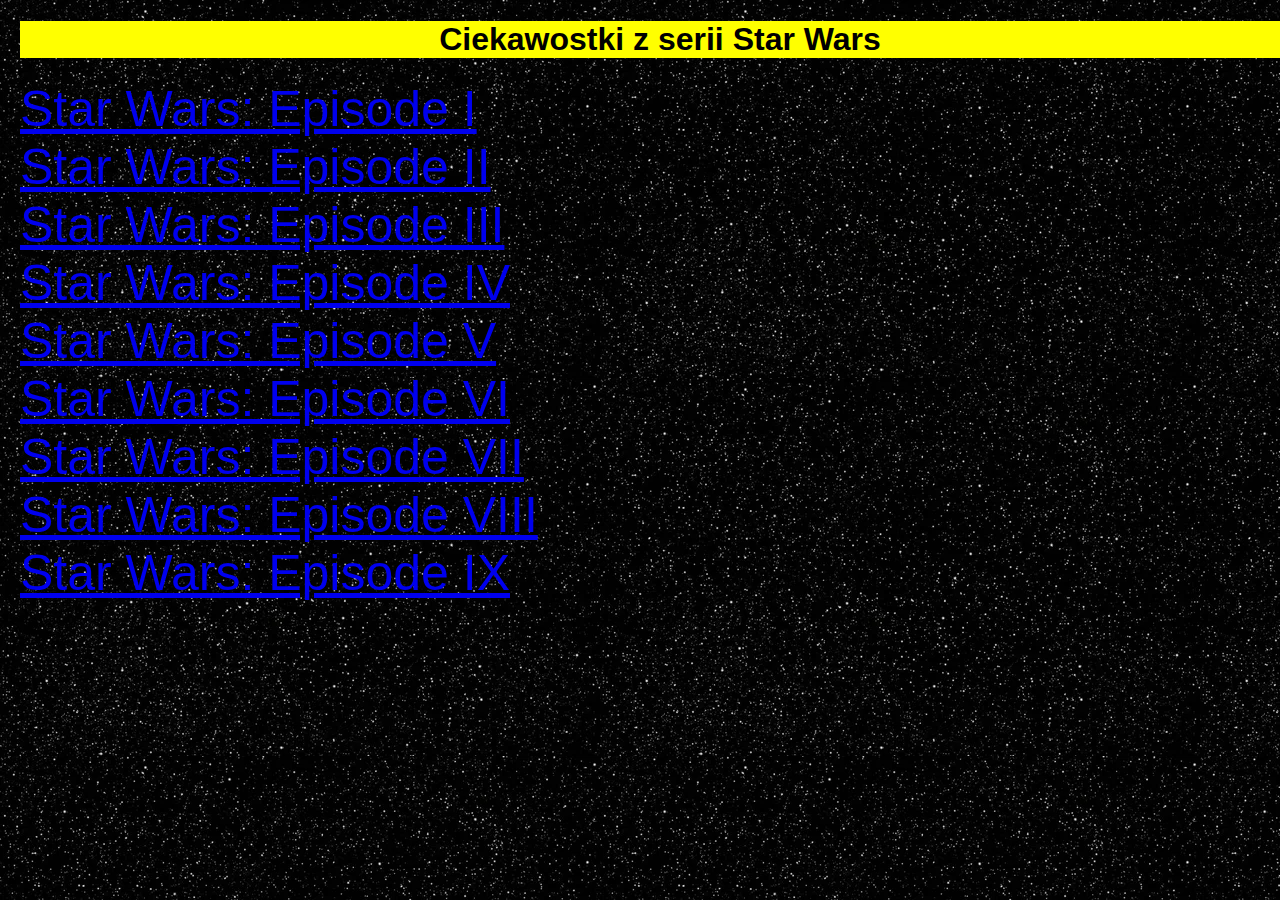
<file: index.html>
<!DOCTYPE html>
<html lang="en">


    <head>
        <meta charset="UTF-8">
        <meta http-equiv="X-UA-Compatible" content="IE=edge">
        <meta name="viewport" content="width=device-width, initial-scale=1.0">
        <title>Ciekawostki z serii Star Wars</title>
        <link rel="stylesheet" href="style.css">
    </head>


    <body>
        <h1>Ciekawostki z serii Star Wars</h1>




        <div class="czesc">
            <a href="sw1.html">Star Wars: Episode I</a>
        </div>

        <div class="czesc">
            <a href="sw2.html">Star Wars: Episode II</a>
        </div>

        <div class="czesc">
            <a href="sw3.html">Star Wars: Episode III</a>
        </div>

        <div class="czesc">
            <a href="sw4.html">Star Wars: Episode IV</a>
        </div>

        <div class="czesc">
            <a href="sw5.html">Star Wars: Episode V</a>
        </div>

        <div class="czesc">
            <a href="sw6.html">Star Wars: Episode VI</a>
        </div>

        <div class="czesc">
            <a href="sw7.html">Star Wars: Episode VII</a>
        </div>

        <div class="czesc">
            <a href="sw8.html">Star Wars: Episode VIII</a>
        </div>

        <div class="czesc">
            <a href="sw9.html">Star Wars: Episode IX</a>
        </div>


    </body>
</html>
</file>
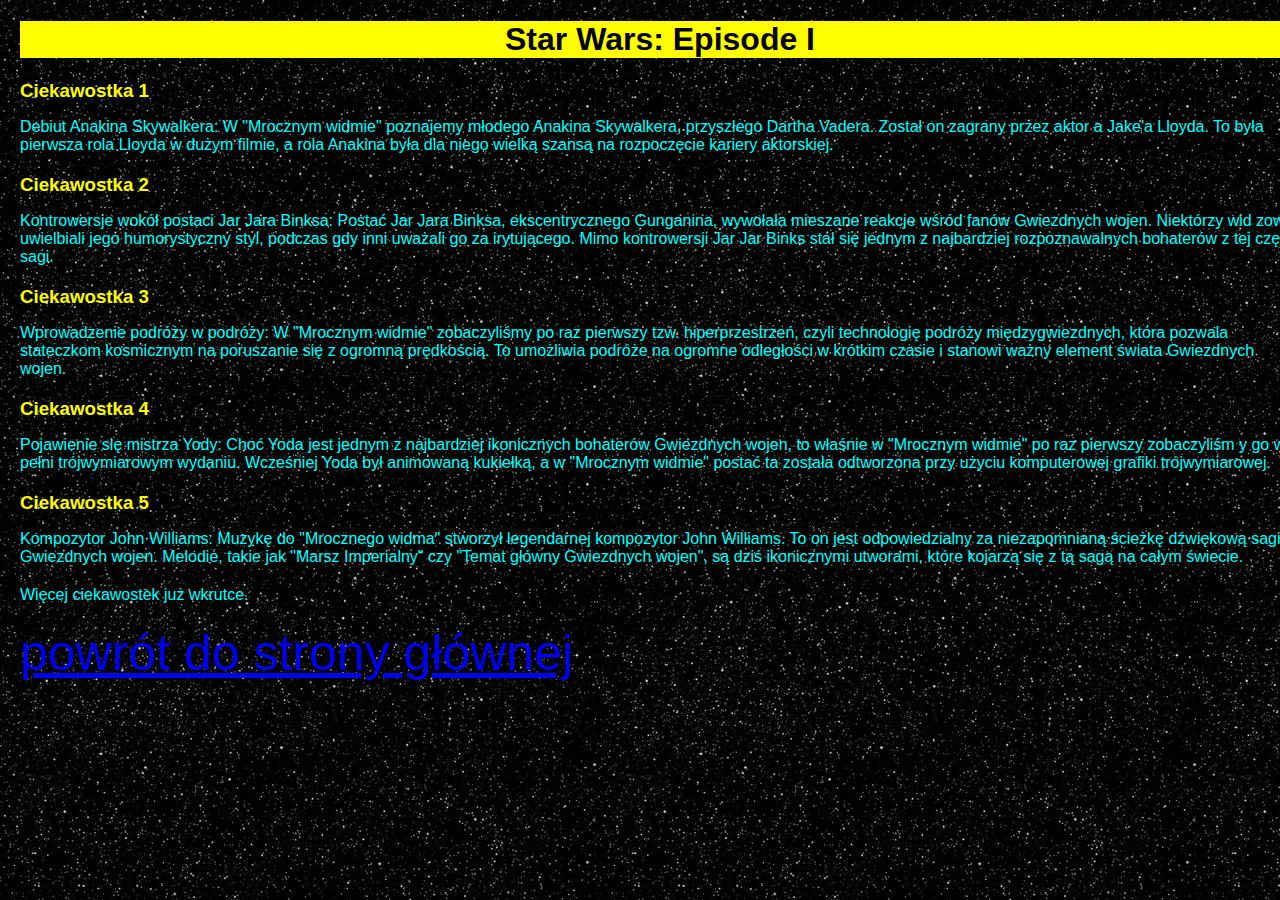
<file: sw1.html>
<!DOCTYPE html>
<html lang="en">
<head>
    <meta charset="UTF-8">
    <meta http-equiv="X-UA-Compatible" content="IE=edge">
    <meta name="viewport" content="width=device-width, initial-scale=1.0">
    <title>SW1</title>
    <link rel="stylesheet" href="style.css">
</head>
<body>
    <h1>Star Wars: Episode I</h1>

    <div class="fakt">
        <h3>Ciekawostka 1</h3>
        <p>Debiut Anakina Skywalkera: W "Mrocznym widmie" poznajemy młodego Anakina Skywalkera, przyszłego Dartha Vadera. Został on zagrany przez aktor
            a Jake'a Lloyda. To była pierwsza rola Lloyda w dużym filmie, a rola Anakina była dla niego wielką szansą na rozpoczęcie kariery aktorskiej.</p>
    </div>

    <div class="fakt">
        <h3>Ciekawostka 2</h3>
        <p>
            Kontrowersje wokół postaci Jar Jara Binksa: Postać Jar Jara Binksa, ekscentrycznego Gunganina, wywołała mieszane reakcje wśród fanów Gwiezdnych wojen. Niektórzy wid
            zowie uwielbiali jego humorystyczny styl, 
            podczas gdy inni uważali go za irytującego. Mimo kontrowersji Jar Jar Binks stał się jednym z najbardziej rozpoznawalnych bohaterów z tej części sagi.
        </p>
    </div>

    <div class="fakt">
        <h3>Ciekawostka 3</h3>
        <p>
            Wprowadzenie podróży w podróży: W "Mrocznym widmie" zobaczyliśmy po raz pierwszy tzw. hiperprzestrzeń, czyli technologię podróży międzygwiezdnych, która pozwala 
            stateczkom kosmicznym na poruszanie się z ogromną prędkością. To umożliwia podróże na ogromne odległości w krótkim czasie i stanowi ważny element świata Gwiezdnych wojen.
        </p>
    </div>

    <div class="fakt">
        <h3>Ciekawostka 4</h3>
        <p>
            Pojawienie się mistrza Yody: Choć Yoda jest jednym z najbardziej ikonicznych bohaterów Gwiezdnych wojen, to właśnie w "Mrocznym widmie" po raz pierwszy zobaczyliśm
            y go w pełni trójwymiarowym wydaniu. Wcześniej Yoda był animowaną kukiełką, a w "Mrocznym widmie" postać ta została odtworzona przy użyciu komputerowej grafiki trójwymiarowej.
        </p>
    </div>

    <div class="fakt">
        <h3>Ciekawostka 5</h3>
        <p>
            Kompozytor John Williams: Muzykę do "Mrocznego widma" stworzył legendarnej kompozytor John Williams. To on jest odpowiedzialny za niezapomnianą ścieżkę dźwiękową
             sagi Gwiezdnych wojen. Melodie, takie jak "Marsz Imperialny" czy "Temat główny Gwiezdnych wojen", są dziś ikonicznymi utworami, które kojarzą się z tą sagą na całym świecie.
        </p>
    </div>

    <div class="fakt">
        <p>Więcej ciekawostek już wkrutce.</p>
    </div>
    
    <div class="powrut">
        <a href="index.html">powrót do strony głównej</a>
    </div>



</body>
</html>
</file>
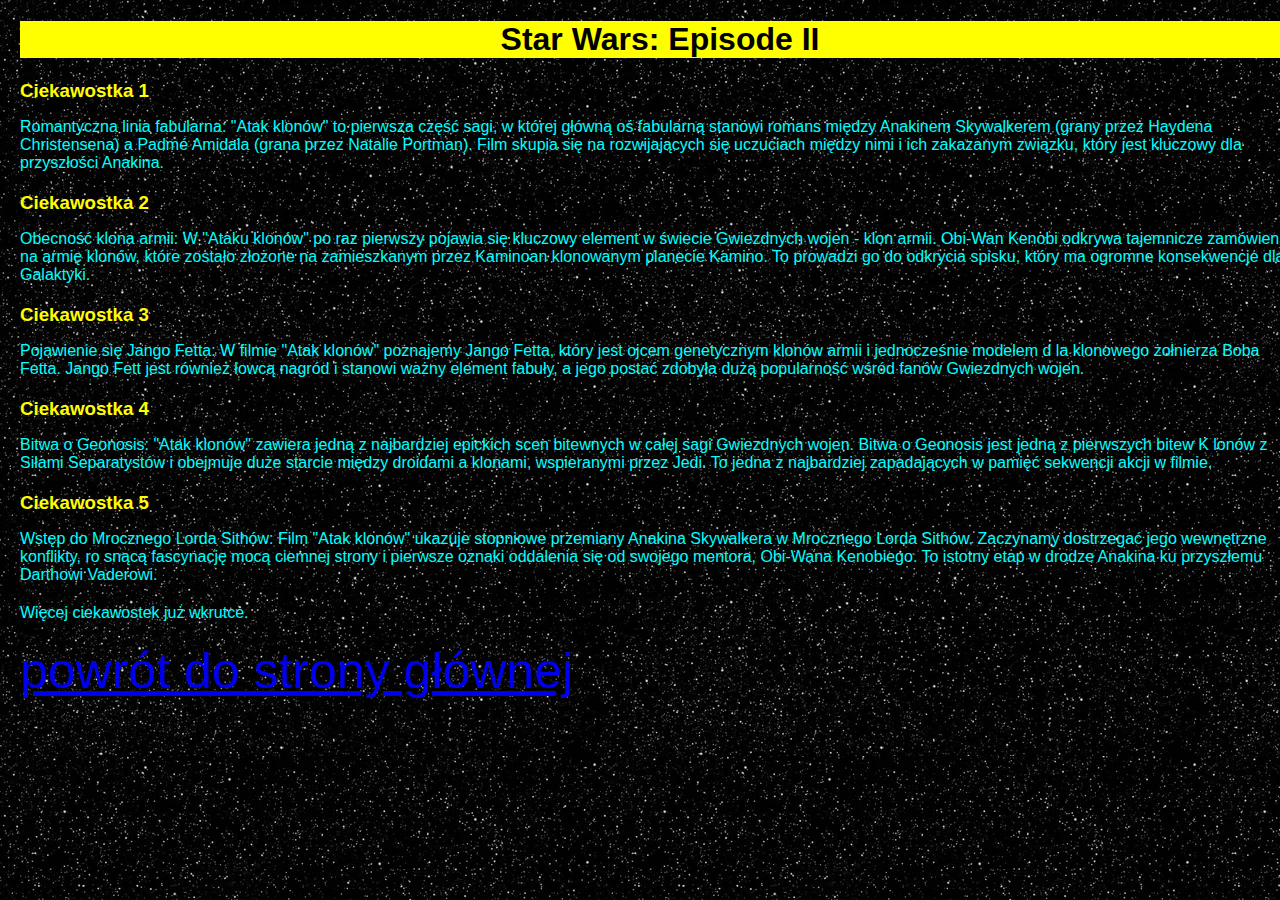
<file: sw2.html>
<!DOCTYPE html>
<html lang="en">
<head>
    <meta charset="UTF-8">
    <meta http-equiv="X-UA-Compatible" content="IE=edge">
    <meta name="viewport" content="width=device-width, initial-scale=1.0">
    <title>Document</title>
    <link rel="stylesheet" href="style.css">
</head>
<body>
    <h1>Star Wars: Episode II</h1>
    
    <div class="fakt">
        <h3>Ciekawostka 1</h3>
        <p>
            Romantyczna linia fabularna: "Atak klonów" to pierwsza część sagi, w której główną oś fabularną stanowi romans między Anakinem Skywalkerem (grany przez Haydena Christensena) a
             Padmé Amidala (grana przez Natalie Portman). Film skupia się na rozwijających się uczuciach między nimi i ich zakazanym związku, który jest kluczowy dla przyszłości Anakina.
        </p>
    </div>

    <div class="fakt">
        <h3>Ciekawostka 2</h3>
        <p>
            Obecność klona armii: W "Ataku klonów" po raz pierwszy pojawia się kluczowy element w świecie Gwiezdnych wojen - klon armii. Obi-Wan Kenobi odkrywa tajemnicze zamówienie na 
            armię klonów, które zostało złożone na zamieszkanym przez Kaminoan klonowanym planecie Kamino. To prowadzi go do odkrycia spisku, który ma ogromne konsekwencje dla Galaktyki.
        </p>
    </div>

    <div class="fakt">
        <h3>Ciekawostka 3</h3>
        <p>
            Pojawienie się Jango Fetta: W filmie "Atak klonów" poznajemy Jango Fetta, który jest ojcem genetycznym klonów armii i jednocześnie modelem d
            la klonowego żołnierza Boba Fetta. Jango Fett jest również łowcą nagród i stanowi ważny element fabuły, a jego postać zdobyła dużą popularność wśród fanów Gwiezdnych wojen.
        </p>
    </div>

    <div class="fakt">
        <h3>Ciekawostka 4</h3>
        <p>
            Bitwa o Geonosis: "Atak klonów" zawiera jedną z najbardziej epickich scen bitewnych w całej sagi Gwiezdnych wojen. Bitwa o Geonosis jest jedną z pierwszych bitew K
            lonów z Siłami Separatystów i obejmuje duże starcie między droidami a klonami, wspieranymi przez Jedi. To jedna z najbardziej zapadających w pamięć sekwencji akcji w filmie.
        </p>
    </div>

    <div class="fakt">
        <h3>Ciekawostka 5</h3>
        <p>
            Wstęp do Mrocznego Lorda Sithów: Film "Atak klonów" ukazuje stopniowe przemiany Anakina Skywalkera w Mrocznego Lorda Sithów. Zaczynamy dostrzegać jego wewnętrzne konflikty, ro
            snącą fascynację mocą ciemnej strony i pierwsze oznaki oddalenia się od swojego mentora, Obi-Wana Kenobiego. To istotny etap w drodze Anakina ku przyszłemu Darthowi Vaderowi.
        </p>
    </div>

    <div class="fakt">
        <p>Więcej ciekawostek już wkrutce.</p>
    </div>
    
    <div class="powrut">
        <a href="index.html">powrót do strony głównej</a>
    </div>

</body>
</html>
</file>
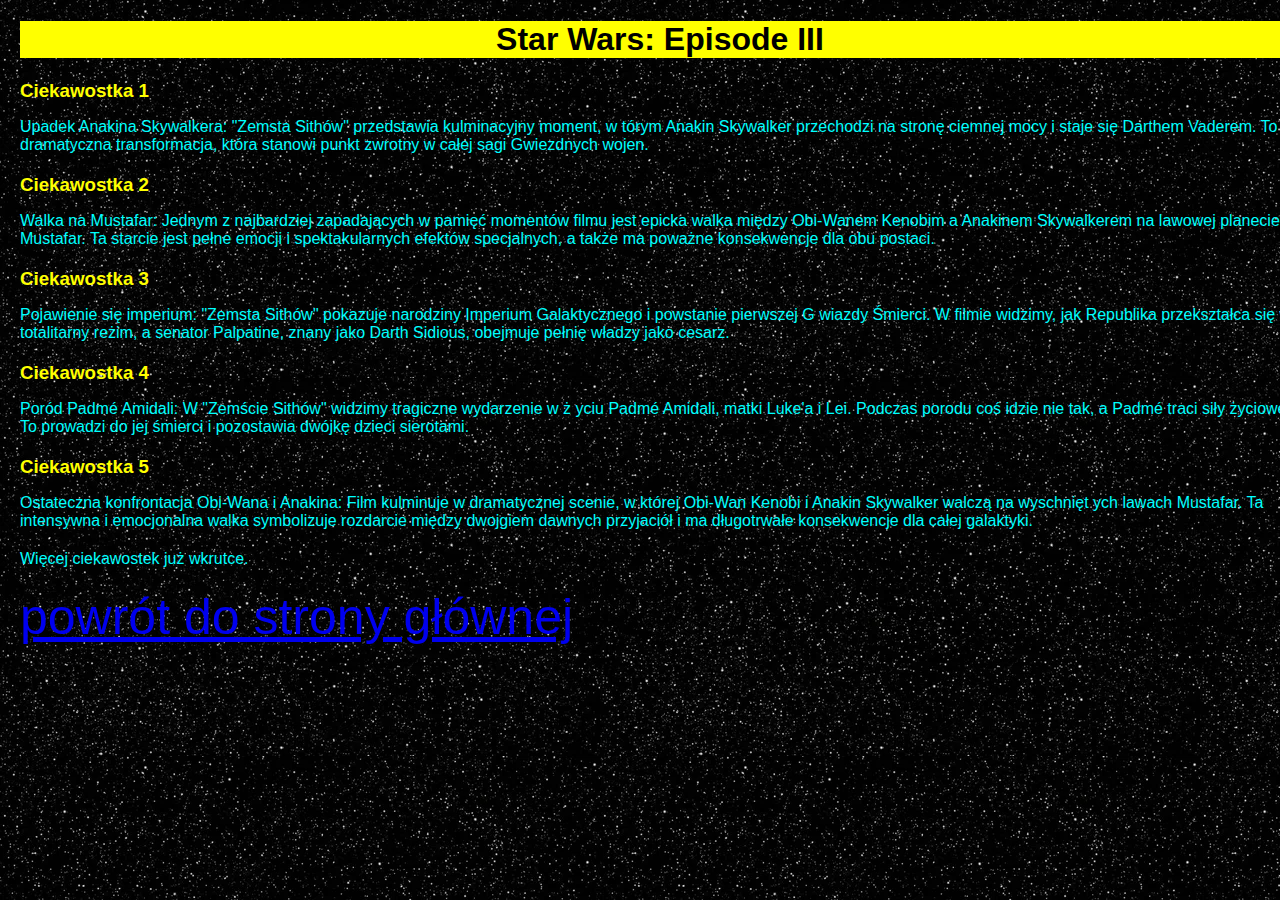
<file: sw3.html>
<!DOCTYPE html>
<html lang="en">
<head>
    <meta charset="UTF-8">
    <meta http-equiv="X-UA-Compatible" content="IE=edge">
    <meta name="viewport" content="width=device-width, initial-scale=1.0">
    <title>Document</title>
    <link rel="stylesheet" href="style.css">
</head>
<body>
    <h1>Star Wars: Episode III</h1>
    
    <div class="fakt">
        <h3>Ciekawostka 1</h3>
        <p>
            Upadek Anakina Skywalkera: "Zemsta Sithów" przedstawia kulminacyjny moment, w 
            tórym Anakin Skywalker przechodzi na stronę ciemnej mocy i staje się Darthem Vaderem. To dramatyczna transformacja, która stanowi punkt zwrotny w całej sagi Gwiezdnych wojen.
        </p>
    </div>

    <div class="fakt">
        <h3>Ciekawostka 2</h3>
        <p>
            Walka na Mustafar: Jednym z najbardziej zapadających w pamięć momentów filmu jest epicka walka między Obi-Wanem Kenobim a Anakinem
             Skywalkerem na lawowej planecie Mustafar. Ta starcie jest pełne emocji i spektakularnych efektów specjalnych, a także ma poważne konsekwencje dla obu postaci.
        </p>
    </div>

    <div class="fakt">
        <h3>Ciekawostka 3</h3>
        <p>
            Pojawienie się imperium: "Zemsta Sithów" pokazuje narodziny Imperium Galaktycznego i powstanie pierwszej G
            wiazdy Śmierci. W filmie widzimy, jak Republika przekształca się w totalitarny reżim, a senator Palpatine, znany jako Darth Sidious, obejmuje pełnię władzy jako cesarz.
        </p>
    </div>

    <div class="fakt">
        <h3>Ciekawostka 4</h3>
        <p>
            Poród Padmé Amidali: W "Zemście Sithów" widzimy tragiczne wydarzenie w ż
            yciu Padmé Amidali, matki Luke'a i Lei. Podczas porodu coś idzie nie tak, a Padmé traci siły życiowe. To prowadzi do jej śmierci i pozostawia dwójkę dzieci sierotami.
        </p>
    </div>

    <div class="fakt">
        <h3>Ciekawostka 5</h3>
        <p>
            Ostateczna konfrontacja Obi-Wana i Anakina: Film kulminuje w dramatycznej scenie, w której Obi-Wan Kenobi i Anakin Skywalker walczą na wyschnięt
            ych lawach Mustafar. Ta intensywna i emocjonalna walka symbolizuje rozdarcie między dwojgiem dawnych przyjaciół i ma długotrwałe konsekwencje dla całej galaktyki.
        </p>
    </div>

    <div class="fakt">
        <p>Więcej ciekawostek już wkrutce.</p>
    </div>
    
    <div class="powrut">
        <a href="index.html">powrót do strony głównej</a>
    </div>

</body>
</html>
</file>
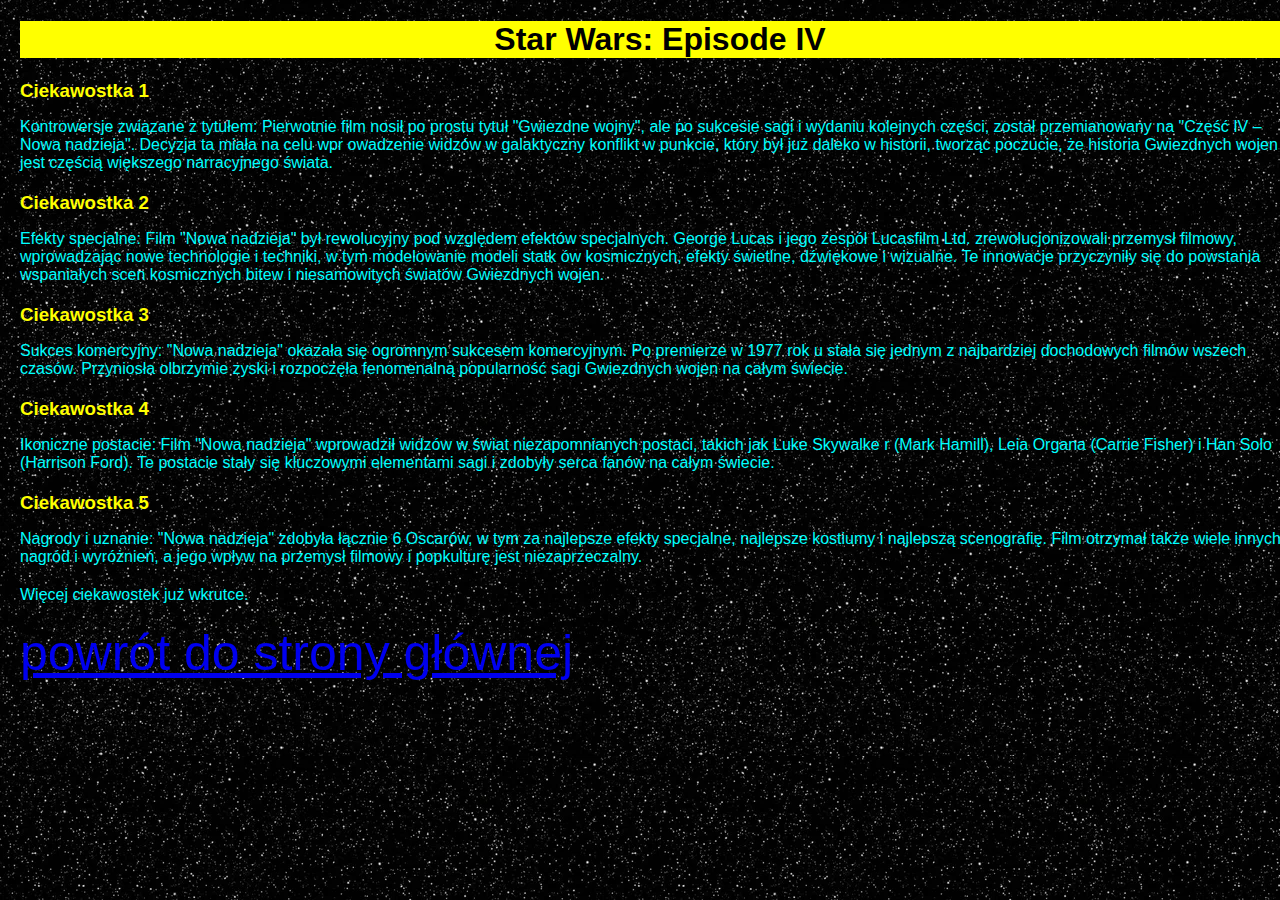
<file: sw4.html>
<!DOCTYPE html>
<html lang="en">
<head>
    <meta charset="UTF-8">
    <meta http-equiv="X-UA-Compatible" content="IE=edge">
    <meta name="viewport" content="width=device-width, initial-scale=1.0">
    <title>Document</title>
    <link rel="stylesheet" href="style.css">
</head>
<body>
    <h1>Star Wars: Episode IV</h1>

    <div class="fakt">
        <h3>Ciekawostka 1</h3>
        <p>
            Kontrowersje związane z tytułem: Pierwotnie film nosił po prostu tytuł "Gwiezdne wojny", ale po sukcesie sagi i wydaniu kolejnych części, został przemianowany na "Część IV – Nowa nadzieja". Decyzja ta miała na celu wpr
            owadzenie widzów w galaktyczny konflikt w punkcie, który był już daleko w historii, tworząc poczucie, że historia Gwiezdnych wojen jest częścią większego narracyjnego świata.
        </p>
    </div>

    <div class="fakt">
        <h3>Ciekawostka 2</h3>
        <p>
            Efekty specjalne: Film "Nowa nadzieja" był rewolucyjny pod względem efektów specjalnych. George Lucas i jego zespół Lucasfilm Ltd. zrewolucjonizowali przemysł filmowy, wprowadzając nowe technologie i techniki, w tym modelowanie modeli statk
            ów kosmicznych, efekty świetlne, dźwiękowe i wizualne. Te innowacje przyczyniły się do powstania wspaniałych scen kosmicznych bitew i niesamowitych światów Gwiezdnych wojen.
        </p>
    </div>

    <div class="fakt">
        <h3>Ciekawostka 3</h3>
        <p>
            Sukces komercyjny: "Nowa nadzieja" okazała się ogromnym sukcesem komercyjnym. Po premierze w 1977 rok
            u stała się jednym z najbardziej dochodowych filmów wszech czasów. Przyniosła olbrzymie zyski i rozpoczęła fenomenalną popularność sagi Gwiezdnych wojen na całym świecie.
        </p>
    </div>

    <div class="fakt">
        <h3>Ciekawostka 4</h3>
        <p>
            Ikoniczne postacie: Film "Nowa nadzieja" wprowadził widzów w świat niezapomnianych postaci, takich jak Luke Skywalke
            r (Mark Hamill), Leia Organa (Carrie Fisher) i Han Solo (Harrison Ford). Te postacie stały się kluczowymi elementami sagi i zdobyły serca fanów na całym świecie.
        </p>
    </div>

    <div class="fakt">
        <h3>Ciekawostka 5</h3>
        <p>
            Nagrody i uznanie: "Nowa nadzieja" zdobyła łącznie 6 Oscarów, w tym za najlepsze efekty specjalne, najlepsze kostiumy i najlepszą scenografię. Film otrzymał także
             wiele innych nagród i wyróżnień, a jego wpływ na przemysł filmowy i popkulturę jest niezaprzeczalny.
        </p>
    </div>
   
    <div class="fakt">
        <p>Więcej ciekawostek już wkrutce.</p>
    </div>
        
    <div class="powrut">
        <a href="index.html">powrót do strony głównej</a>
    </div>

</body>
</html>
</file>
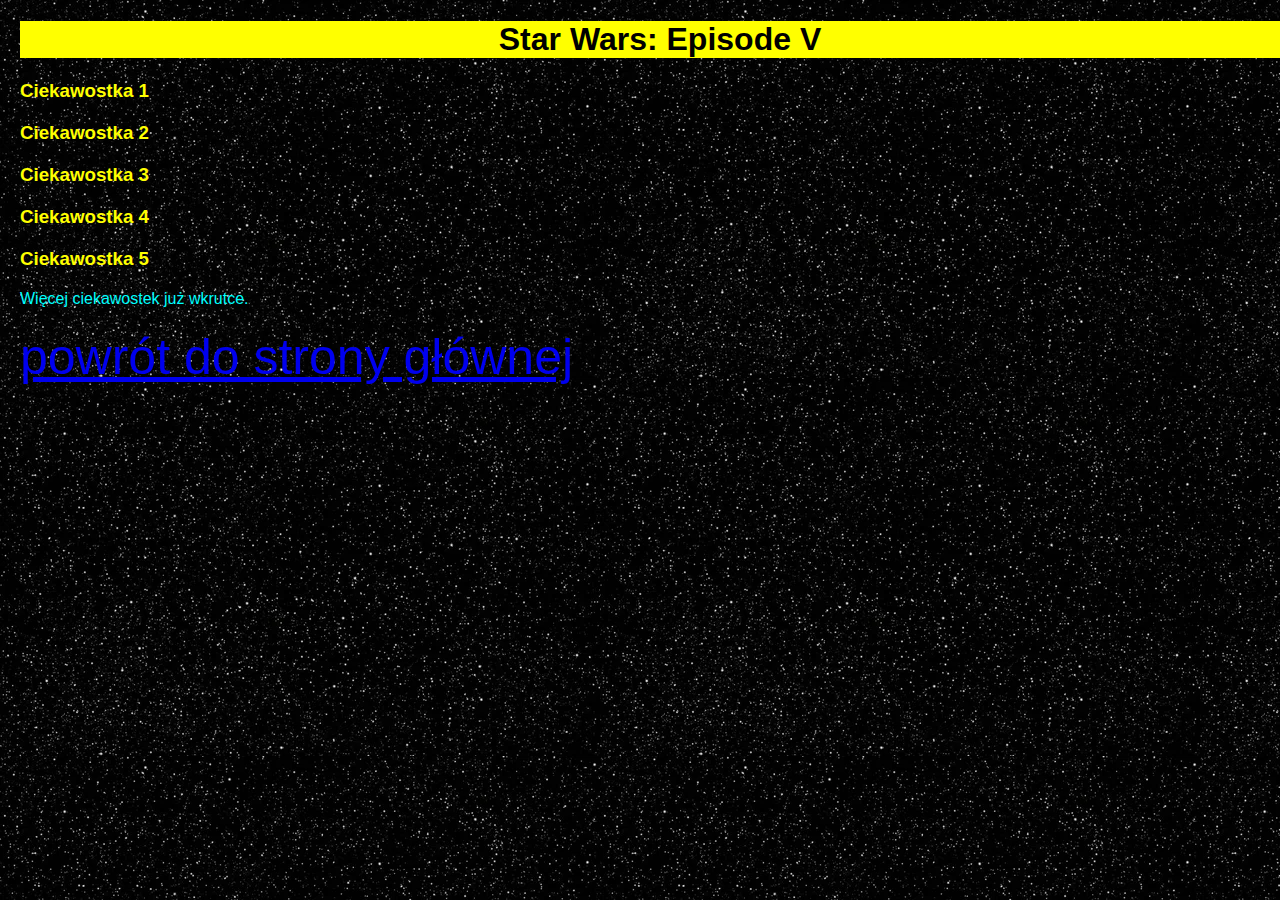
<file: sw5.html>
<!DOCTYPE html>
<html lang="en">
<head>
    <meta charset="UTF-8">
    <meta http-equiv="X-UA-Compatible" content="IE=edge">
    <meta name="viewport" content="width=device-width, initial-scale=1.0">
    <title>Document</title>
    <link rel="stylesheet" href="style.css">
</head>
<body>
    <h1>Star Wars: Episode V</h1>
    
    <div class="fakt">
        <h3>Ciekawostka 1</h3>
        <p>

        </p>
    </div>

    <div class="fakt">
        <h3>Ciekawostka 2</h3>
        <p>

        </p>
    </div>

    <div class="fakt">
        <h3>Ciekawostka 3</h3>
        <p>

        </p>
    </div>

    <div class="fakt">
        <h3>Ciekawostka 4</h3>
        <p>

        </p>
    </div>

    <div class="fakt">
        <h3>Ciekawostka 5</h3>
        <p>

        </p>
    </div>

    <div class="fakt">
        <p>Więcej ciekawostek już wkrutce.</p>
    </div>

    <div class="powrut">
        <a href="index.html">powrót do strony głównej</a>
    </div>

</body>
</html>
</file>
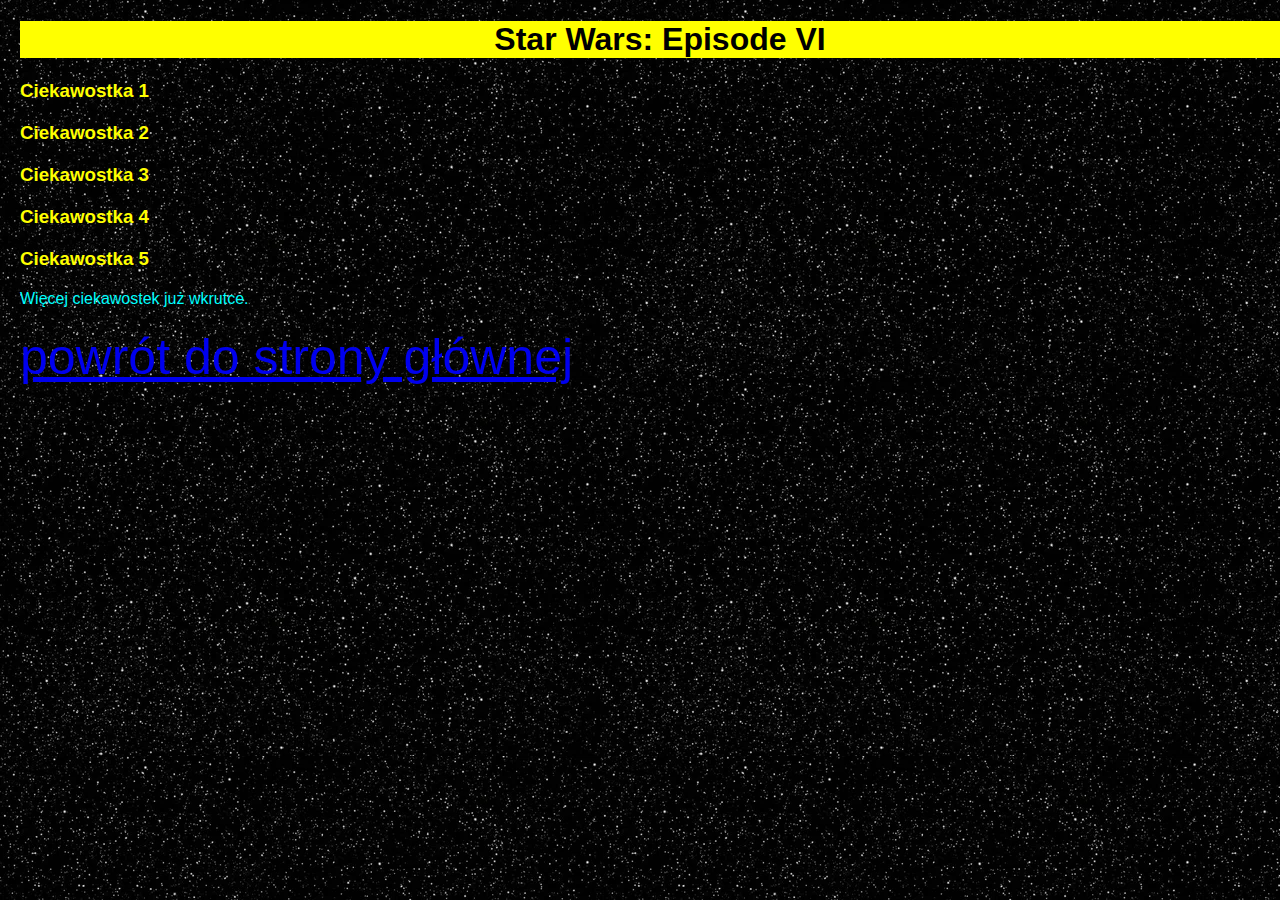
<file: sw6.html>
<!DOCTYPE html>
<html lang="en">
<head>
    <meta charset="UTF-8">
    <meta http-equiv="X-UA-Compatible" content="IE=edge">
    <meta name="viewport" content="width=device-width, initial-scale=1.0">
    <title>Document</title>
    <link rel="stylesheet" href="style.css">
</head>
<body>
    <h1>Star Wars: Episode VI</h1>
    
    <div class="fakt">
        <h3>Ciekawostka 1</h3>
        <p>

        </p>
    </div>

    <div class="fakt">
        <h3>Ciekawostka 2</h3>
        <p>

        </p>
    </div>

    <div class="fakt">
        <h3>Ciekawostka 3</h3>
        <p>

        </p>
    </div>

    <div class="fakt">
        <h3>Ciekawostka 4</h3>
        <p>

        </p>
    </div>

    <div class="fakt">
        <h3>Ciekawostka 5</h3>
        <p>

        </p>
    </div>

    <div class="fakt">
        <p>Więcej ciekawostek już wkrutce.</p>
    </div>
    
    <div class="powrut">
        <a href="index.html">powrót do strony głównej</a>
    </div>


</body>
</html>
</file>
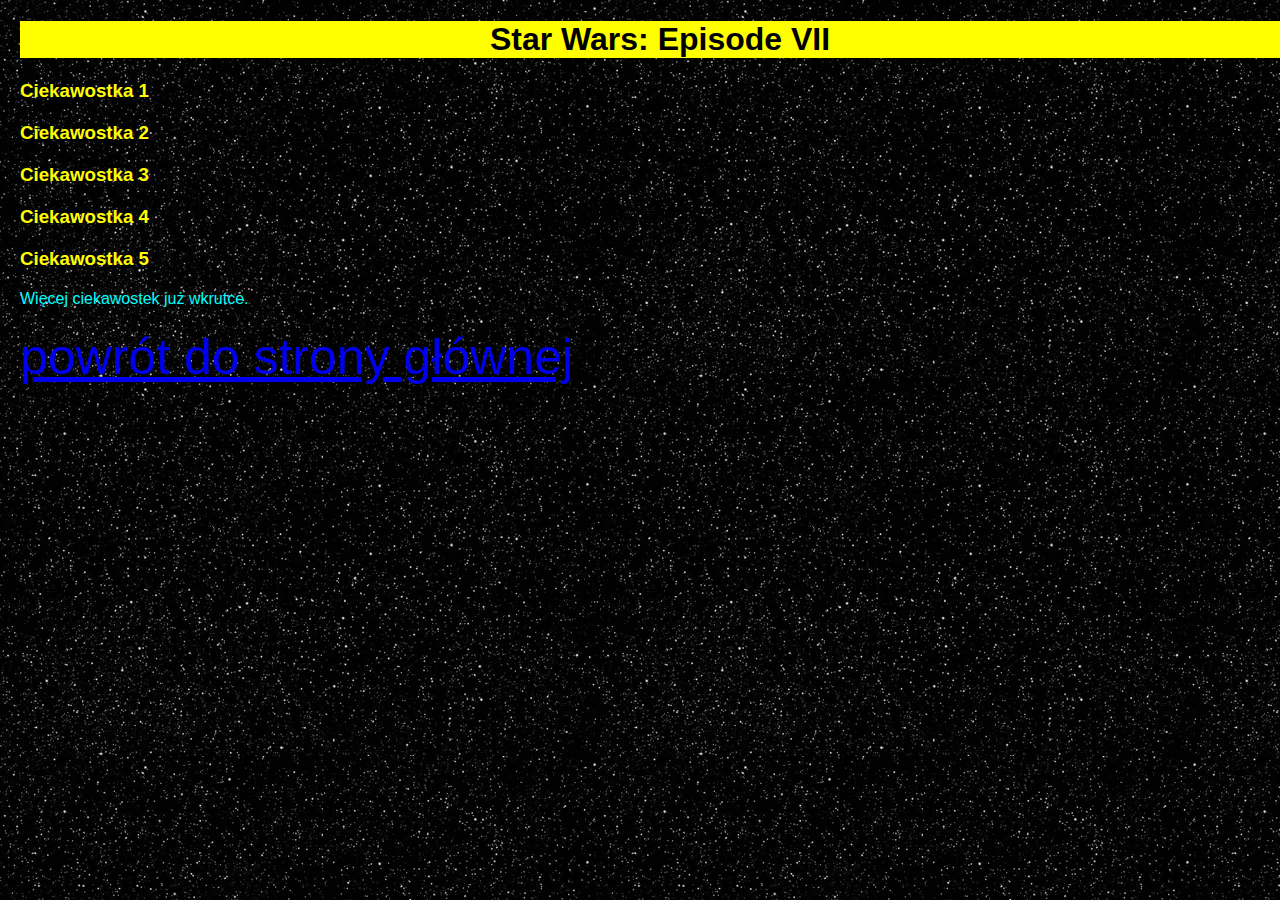
<file: sw7.html>
<!DOCTYPE html>
<html lang="en">
<head>
    <meta charset="UTF-8">
    <meta http-equiv="X-UA-Compatible" content="IE=edge">
    <meta name="viewport" content="width=device-width, initial-scale=1.0">
    <title>Document</title>
    <link rel="stylesheet" href="style.css">
</head>
<body>
    <h1>Star Wars: Episode VII</h1>
    
    <div class="fakt">
        <h3>Ciekawostka 1</h3>
        <p>

        </p>
    </div>

    <div class="fakt">
        <h3>Ciekawostka 2</h3>
        <p>

        </p>
    </div>

    <div class="fakt">
        <h3>Ciekawostka 3</h3>
        <p>

        </p>
    </div>

    <div class="fakt">
        <h3>Ciekawostka 4</h3>
        <p>

        </p>
    </div>

    <div class="fakt">
        <h3>Ciekawostka 5</h3>
        <p>

        </p>
    </div>

    <div class="fakt">
        <p>Więcej ciekawostek już wkrutce.</p>
    </div>
    
    <div class="powrut">
        <a href="index.html">powrót do strony głównej</a>
    </div>

</body>
</html>
</file>
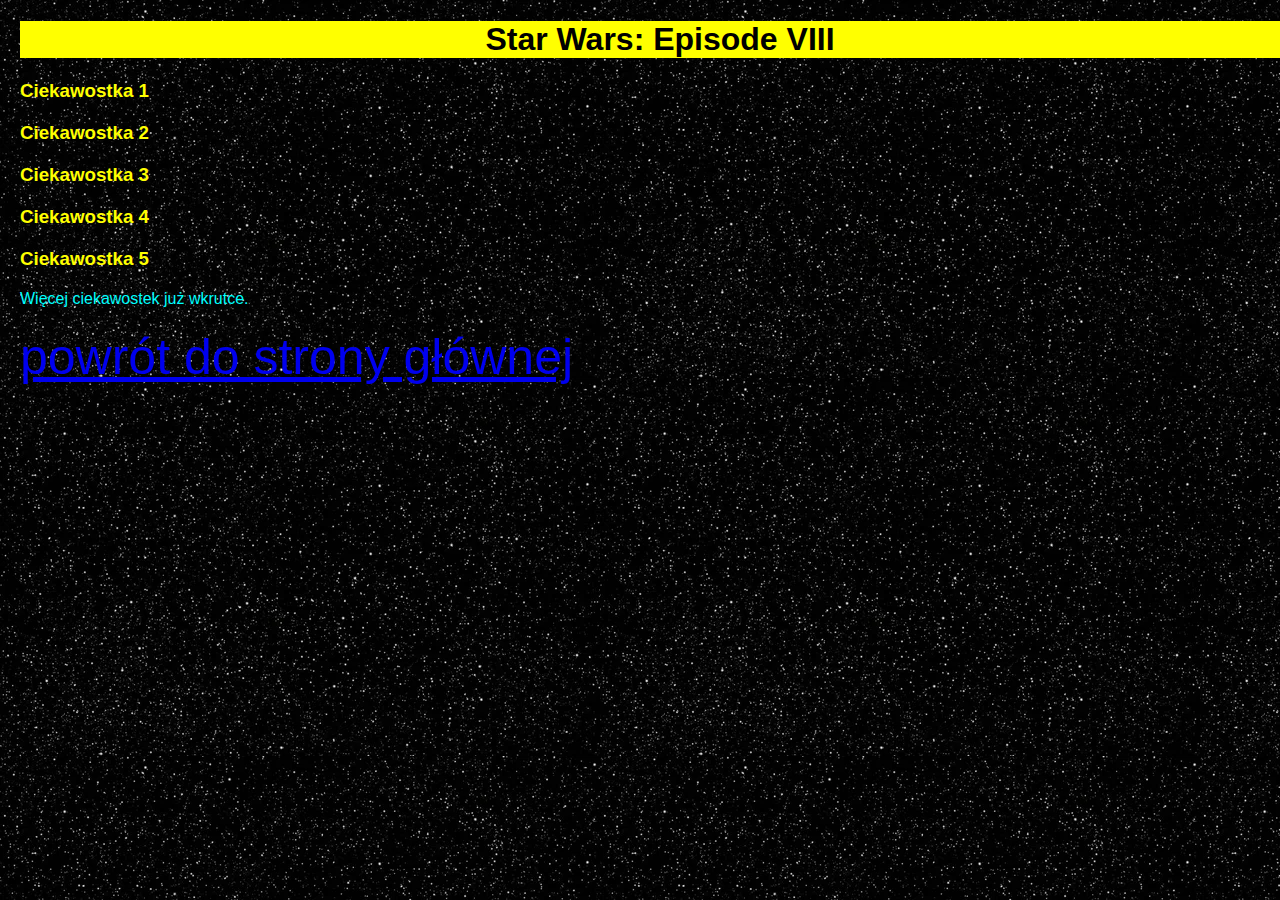
<file: sw8.html>
<!DOCTYPE html>
<html lang="en">
<head>
    <meta charset="UTF-8">
    <meta http-equiv="X-UA-Compatible" content="IE=edge">
    <meta name="viewport" content="width=device-width, initial-scale=1.0">
    <title>Document</title>
    <link rel="stylesheet" href="style.css">
</head>
<body>
    <h1>Star Wars: Episode VIII</h1>
    
    <div class="fakt">
        <h3>Ciekawostka 1</h3>
        <p>

        </p>
    </div>

    <div class="fakt">
        <h3>Ciekawostka 2</h3>
        <p>

        </p>
    </div>

    <div class="fakt">
        <h3>Ciekawostka 3</h3>
        <p>

        </p>
    </div>

    <div class="fakt">
        <h3>Ciekawostka 4</h3>
        <p>

        </p>
    </div>

    <div class="fakt">
        <h3>Ciekawostka 5</h3>
        <p>

        </p>
    </div>

    <div class="fakt">
        <p>Więcej ciekawostek już wkrutce.</p>
    </div>
    
    <div class="powrut">
        <a href="index.html">powrót do strony głównej</a>
    </div>

</body>
</html>
</file>
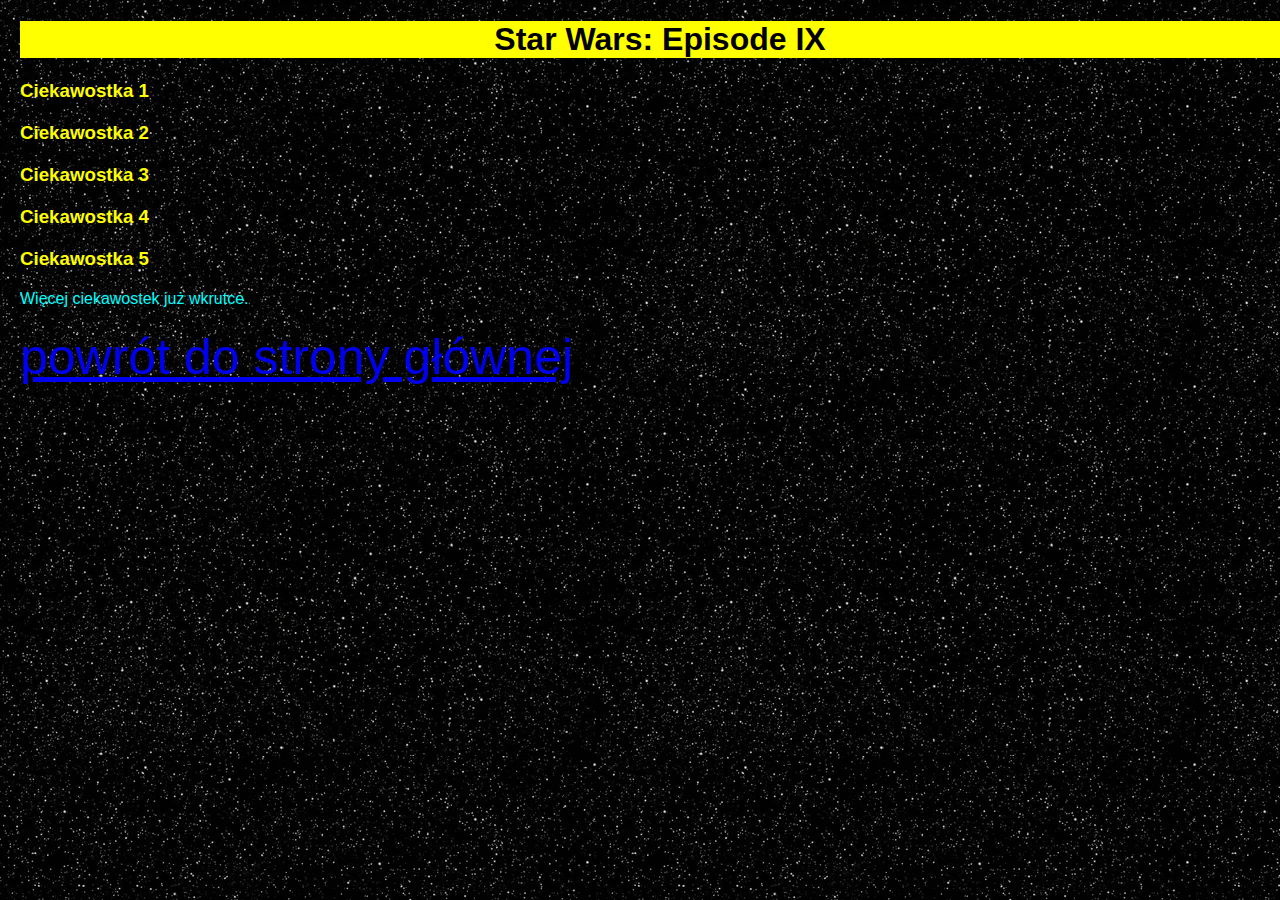
<file: sw9.html>
<!DOCTYPE html>
<html lang="en">
<head>
    <meta charset="UTF-8">
    <meta http-equiv="X-UA-Compatible" content="IE=edge">
    <meta name="viewport" content="width=device-width, initial-scale=1.0">
    <title>Document</title>
    <link rel="stylesheet" href="style.css">
</head>
<body>
    <h1>Star Wars: Episode IX</h1>
    
    <div class="fakt">
        <h3>Ciekawostka 1</h3>
        <p>

        </p>
    </div>

    <div class="fakt">
        <h3>Ciekawostka 2</h3>
        <p>

        </p>
    </div>

    <div class="fakt">
        <h3>Ciekawostka 3</h3>
        <p>

        </p>
    </div>

    <div class="fakt">
        <h3>Ciekawostka 4</h3>
        <p>

        </p>
    </div>

    <div class="fakt">
        <h3>Ciekawostka 5</h3>
        <p>

        </p>
    </div>

    <div class="fakt">
        <p>Więcej ciekawostek już wkrutce.</p>
    </div>
    
    <div class="powrut">
        <a href="index.html">powrót do strony głównej</a>
    </div>

</body>
</html>
</file>
<file: style.css>
body {
  font-family: Arial, sans-serif;
  background-image: url('images/sb.jpg');
  margin: 20px;
  width: 100%;
  height: 100%;
}

h1 {
  text-align: center;
  background-color: yellow;
}

.fakt {
  margin-bottom: 20px;
  color:aqua;
}

.fakt h3 {
  margin-bottom: 10px;
  color: yellow;
}

.fakt p {
  margin-bottom: 5px;
  color:aqua;
}

.czesc {
  color: red;
  font-size: 50px;
}

.powrut {
  color:red;
  font-size: 50px;
}
</file>
